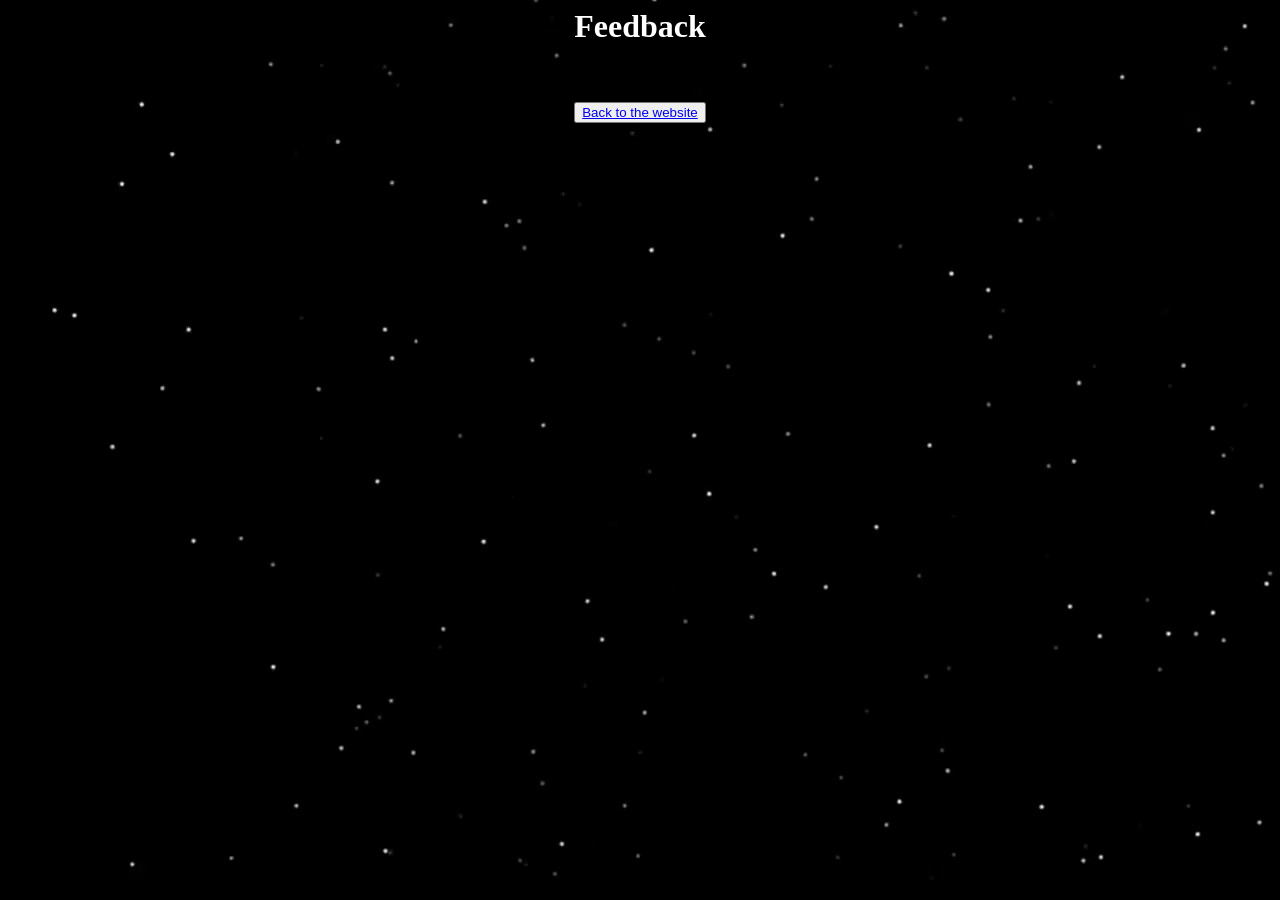
<file: feedback.html>
<html>

                        <head>
                            <meta http-equiv="Content-Type" content="text/html; charset=windows-1252">
                            <title>Feedback</title>
                        </head>

                        <body background="26679.jpg" text="white">
                            <center><h1>Feedback</h1>
                            <br>
                                <script>(function(t,e,s,n){var o,a,c;t.SMCX=t.SMCX||[],e.getElementById(n)||(o=e.getElementsByTagName(s),a=o[o.length-1],c=e.createElement(s),c.type="text/javascript",c.async=!0,c.id=n,c.src="https://widget.surveymonkey.com/collect/website/js/tRaiETqnLgj758hTBazgd9H5EX_2B27vj6m_2FMv9qEvml6EN5kB1PIWn3wtNR9vFmEh.js",a.parentNode.insertBefore(c,a))})(window,document,"script","smcx-sdk");</script>
                                <br><button type="menu"><a href="index.html">Back to the website</a></button>
                            </center>
                            
                        </body>

                        </html>
</file>
